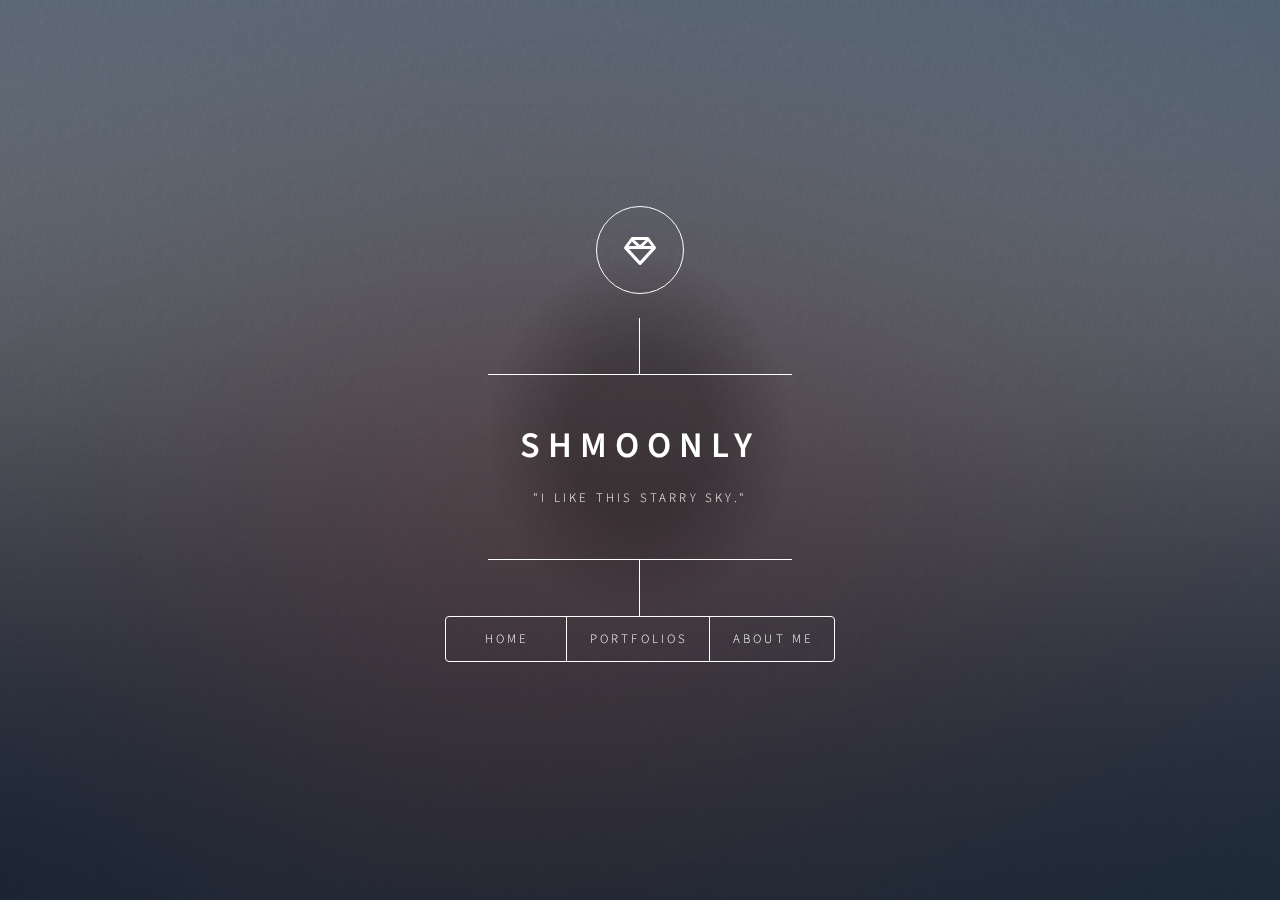
<file: index.html>
<!DOCTYPE HTML>
<html lang="en">

<head>
    <meta charset="utf-8">
    <meta name="viewport" content="width=device-width, initial-scale=1, user-scalable=no">
    <title>Shmoonly</title>
    <link rel="stylesheet" href="assets/css/main.css">
    <link rel="stylesheet" href="https://cdnjs.cloudflare.com/ajax/libs/font-awesome/6.4.0/css/all.min.css">
    <style>
        /* Smooth scrollbar animation */
        html {
            scrollbar-width: thin;
            scrollbar-color: rgba(255, 255, 255, 0.3) transparent;
            overflow-y: scroll;
        }
        
        /* For Webkit browsers (Chrome, Safari) */
        ::-webkit-scrollbar {
            width: 10px;
            background-color: transparent;
            transition: all 0.3s ease;
        }
        
        ::-webkit-scrollbar-thumb {
            background-color: rgba(255, 255, 255, 0.3);
            border-radius: 5px;
            transition: all 0.3s ease;
        }
        
        ::-webkit-scrollbar-thumb:hover {
            background-color: rgba(255, 255, 255, 0.5);
        }
        
        /* For Firefox */
        html {
            scrollbar-width: thin;
            scrollbar-color: rgba(255, 255, 255, 0.3) transparent;
        }
        
        /* Smooth page transitions */
        body {
            scroll-behavior: smooth;
        }

        /* Logo styling from Dimension template */
        .logo {
            display: block;
            border: 3px solid #ffffff;
            border-radius: 100%;
            width: 5em;
            height: 5em;
            line-height: 5em;
            text-align: center;
            margin: 0 auto 1.5em auto;
        }
        
        .logo .icon {
            color: #ffffff;
            font-size: 2em;
        }

        .portfolio-item a {
            color: lightblue;
            text-decoration: none;
            transition: color 0.3s ease;
        }

        .portfolio-item a:hover {
            color: blue;
        }

        .image.main img {
            width: 100%;
            height: auto;
            border-radius: 8px;
            transition: transform 0.3s ease, box-shadow 0.3s ease;
        }

        .image.main img:hover {
            transform: scale(1.01);
            box-shadow: 0 5px 15px rgba(0, 0, 0, 0.3);
        }

        body,
        p,
        ul,
        li,
        h2.major,
        h3 {
            color: white; 
        }

        article {
            margin-bottom: 40px;
            transition: opacity 0.3s ease, transform 0.3s ease;
        }

        h2.major {
            font-size: 2.5rem;
            margin-bottom: 20px;
            transition: color 0.3s ease;
        }

        h3 {
            font-size: 1.8rem;
            margin-top: 20px;
            transition: color 0.3s ease;
        }

        p {
            font-size: 1rem;
            line-height: 1.6;
            transition: color 0.3s ease;
        }

        ul {
            padding-left: 20px;
        }

        li {
            font-size: 1rem;
            line-height: 1.6;
            transition: color 0.3s ease;
        }

        /* Smooth navigation transitions */
        nav ul li a {
            transition: color 0.3s ease, transform 0.3s ease;
        }

        nav ul li a:hover {
            transform: translateY(-2px);
        }
    </style>
</head>

<body class="is-preload">

    <!-- Wrapper -->
    <div id="wrapper">

        <!-- Header -->
        <header id="header">
            <div class="logo">
                <span class="icon fa-gem"></span>
            </div>
            <div class="content">
                <div class="inner">
                    <h1>Shmoonly</h1>
                    <p>"I like this starry sky."</p>
                </div>
            </div>
            <nav>
                <ul>
                    <li><a href="#home">Home</a></li>
                    <li><a href="#portfolios">Portfolios</a></li>
                    <li><a href="#aboutme">About Me</a></li>
                </ul>
            </nav>
        </header>

        <!-- Main -->
        <div id="main">

            <!-- Home Section -->
            <article id="home">
                <h2 class="major">Home</h2>
                <span class="image main"><img src="images/pic01.jpg" alt="Home Image" /></span>
                <p>Hello there, enjoy your stay.</p>
                <!--<h3>Purpose</h3>
                <p>The purpose of this website is not only to share my work but also to inspire and connect with like-minded individuals who are passionate about technology and creativity. Whether you're a fellow IT enthusiast, a potential collaborator, or simply curious, there's something here for everyone.</p> -->
            </article>

            <!-- Portfolios Section -->
            <article id="portfolios">
                <h2 class="major">Portfolios</h2>
                <!-- <span class="image main"><img src="images" alt="Portfolio Image" /></span> -->
                <div class="portfolio-grid">
                    <div class="portfolio-item">
                        <a href="https://youtu.be/dQw4w9WgXcQ?si=GSkmpgysDM1HKCfA" target="_blank">Computer Science as a Discipline</a>
                        <p>Portfolio 1</p>
                    </div>
                    <div class="portfolio-item">
                        <a href="https://youtu.be/dQw4w9WgXcQ?si=GSkmpgysDM1HKCfA" target="_blank">Data and Information</a>
                        <p>Portfolio 2</p>
                    </div>
                    <div class="portfolio-item">
                        <a href="https://youtu.be/dQw4w9WgXcQ?si=GSkmpgysDM1HKCfA" target="_blank">Number Systems</a>
                        <p>Portfolio 3</p>
                    </div>
                    <div class="portfolio-item">
                        <a href="https://youtu.be/dQw4w9WgXcQ?si=GSkmpgysDM1HKCfA" target="_blank">Computer Hardware and Software</a>
                        <p>Portfolio 4</p>
                    </div>
                    <div class="portfolio-item">
                        <a href="https://youtu.be/dQw4w9WgXcQ?si=GSkmpgysDM1HKCfA" target="_blank">Comparative Study on Different Types of Motherboards</a>
                        <p>Portfolio 5</p>
                    </div>
                    <div class="portfolio-item">
                        <a href="https://youtu.be/dQw4w9WgXcQ?si=GSkmpgysDM1HKCfA" target="_blank">Comparative Study on Different Types of Computers</a>
                        <p>Portfolio 6</p>
                    </div>
                </div>
            </article>

            <!-- About Me Section -->
            <article id="aboutme">
                <h2 class="major">About Me</h2>
                <!-- <span class="image main"><img src="images/" alt="About Me Image" /></span> -->
                <p>Hi, I'm Moon, a passionate student currently pursuing a Bachelor of Science in Information Technology. I'm deeply fascinated by the world of technology and how it is shaping the future of our world.</p>
                <p>My journey into IT began with an interest in space and technology. I created this website to reflect both my enthusiasm for IT and my progress in it.</p>

                <h3>A Little More About Me</h3>
                <p>When I'm not working on IT projects, I explore new tech trends, learn about different cultures, and experiment with creative designs. My goal is to continuously improve my skills and contribute meaningfully to the IT field.</p>
            </article>

        </div>

        <!-- Footer -->
        <footer id="footer">
        </footer>
        
    </div>

    <!-- Background -->
    <div id="bg"></div>

    <!-- Scripts -->
    <script src="assets/js/jquery.min.js"></script>
    <script src="assets/js/browser.min.js"></script>
    <script src="assets/js/breakpoints.min.js"></script>
    <script src="assets/js/util.js"></script>
    <script src="assets/js/main.js"></script>

</body>

</html>
</file>
<file: assets/css/main.css>
@import url(fontawesome-all.min.css);
@import url("https://fonts.googleapis.com/css?family=Source+Sans+Pro:300italic,600italic,300,600");

/*
	Dimension by HTML5 UP
	html5up.net | @ajlkn
	Free for personal and commercial use under the CCA 3.0 license (html5up.net/license)
*/

html, body, div, span, applet, object,
iframe, h1, h2, h3, h4, h5, h6, p, blockquote,
pre, a, abbr, acronym, address, big, cite,
code, del, dfn, em, img, ins, kbd, q, s, samp,
small, strike, strong, sub, sup, tt, var, b,
u, i, center, dl, dt, dd, ol, ul, li, fieldset,
form, label, legend, table, caption, tbody,
tfoot, thead, tr, th, td, article, aside,
canvas, details, embed, figure, figcaption,
footer, header, hgroup, menu, nav, output, ruby,
section, summary, time, mark, audio, video {
	margin: 0;
	padding: 0;
	border: 0;
	font-size: 100%;
	font: inherit;
	vertical-align: baseline;}

article, aside, details, figcaption, figure,
footer, header, hgroup, menu, nav, section {
	display: block;}

body {
	line-height: 1;
}

ol, ul {
	list-style: none;
}

blockquote, q {
	quotes: none;
}

	blockquote:before, blockquote:after, q:before, q:after {
		content: '';
		content: none;
	}

table {
	border-collapse: collapse;
	border-spacing: 0;
}

body {
	-webkit-text-size-adjust: none;
}

mark {
	background-color: transparent;
	color: inherit;
}

input::-moz-focus-inner {
	border: 0;
	padding: 0;
}

input, select, textarea {
	-moz-appearance: none;
	-webkit-appearance: none;
	-ms-appearance: none;
	appearance: none;
}

/* Basic */

	@-ms-viewport {
		width: device-width;
	}

	@media screen and (max-width: 480px) {

		html, body {
			min-width: 320px;
		}

	}

	html {
		box-sizing: border-box;
	}

	*, *:before, *:after {
		box-sizing: inherit;
	}

	body {
		background: #1b1f22;
	}

		body.is-preload *, body.is-preload *:before, body.is-preload *:after {
			-moz-animation: none !important;
			-webkit-animation: none !important;
			-ms-animation: none !important;
			animation: none !important;
			-moz-transition: none !important;
			-webkit-transition: none !important;
			-ms-transition: none !important;
			transition: none !important;
		}

/* Type */

	html {
		font-size: 16pt;
	}

		@media screen and (max-width: 1680px) {

			html {
				font-size: 12pt;
			}

		}

		@media screen and (max-width: 736px) {

			html {
				font-size: 11pt;
			}

		}

		@media screen and (max-width: 360px) {

			html {
				font-size: 10pt;
			}

		}

	body, input, select, textarea {
		color: #ffffff;
		font-family: "Source Sans Pro", sans-serif;
		font-weight: 300;
		font-size: 1rem;
		line-height: 1.65;
	}

	a {
		-moz-transition: color 0.2s ease-in-out, background-color 0.2s ease-in-out, border-bottom-color 0.2s ease-in-out;
		-webkit-transition: color 0.2s ease-in-out, background-color 0.2s ease-in-out, border-bottom-color 0.2s ease-in-out;
		-ms-transition: color 0.2s ease-in-out, background-color 0.2s ease-in-out, border-bottom-color 0.2s ease-in-out;
		transition: color 0.2s ease-in-out, background-color 0.2s ease-in-out, border-bottom-color 0.2s ease-in-out;
		border-bottom: dotted 1px rgba(255, 255, 255, 0.5);
		text-decoration: none;
		color: inherit;
	}

		a:hover {
			border-bottom-color: transparent;
		}

	strong, b {
		color: #ffffff;
		font-weight: 600;
	}

	em, i {
		font-style: italic;
	}

	p {
		margin: 0 0 2rem 0;
	}

	h1, h2, h3, h4, h5, h6 {
		color: #ffffff;
		font-weight: 600;
		line-height: 1.5;
		margin: 0 0 1rem 0;
		text-transform: uppercase;
		letter-spacing: 0.2rem;
	}

		h1 a, h2 a, h3 a, h4 a, h5 a, h6 a {
			color: inherit;
			text-decoration: none;
		}

		h1.major, h2.major, h3.major, h4.major, h5.major, h6.major {
			border-bottom: solid 1px #ffffff;
			width: -moz-max-content;
			width: -webkit-max-content;
			width: -ms-max-content;
			width: max-content;
			padding-bottom: 0.5rem;
			margin: 0 0 2rem 0;
		}

	h1 {
		font-size: 2.25rem;
		line-height: 1.3;
		letter-spacing: 0.5rem;
	}

	h2 {
		font-size: 1.5rem;
		line-height: 1.4;
		letter-spacing: 0.5rem;
	}

	h3 {
		font-size: 1rem;
	}

	h4 {
		font-size: 0.8rem;
	}

	h5 {
		font-size: 0.7rem;
	}

	h6 {
		font-size: 0.6rem;
	}

	@media screen and (max-width: 736px) {

		h1 {
			font-size: 1.75rem;
			line-height: 1.4;
		}

		h2 {
			font-size: 1.25em;
			line-height: 1.5;
		}

	}

	sub {
		font-size: 0.8rem;
		position: relative;
		top: 0.5rem;
	}

	sup {
		font-size: 0.8rem;
		position: relative;
		top: -0.5rem;
	}

	blockquote {
		border-left: solid 4px #ffffff;
		font-style: italic;
		margin: 0 0 2rem 0;
		padding: 0.5rem 0 0.5rem 2rem;
	}

	code {
		background: rgba(255, 255, 255, 0.075);
		border-radius: 4px;
		font-family: "Courier New", monospace;
		font-size: 0.9rem;
		margin: 0 0.25rem;
		padding: 0.25rem 0.65rem;
	}

	pre {
		-webkit-overflow-scrolling: touch;
		font-family: "Courier New", monospace;
		font-size: 0.9rem;
		margin: 0 0 2rem 0;
	}

		pre code {
			display: block;
			line-height: 1.75;
			padding: 1rem 1.5rem;
			overflow-x: auto;
		}

	hr {
		border: 0;
		border-bottom: solid 1px #ffffff;
		margin: 2.75rem 0;
	}

	.align-left {
		text-align: left;
	}

	.align-center {
		text-align: center;
	}

	.align-right {
		text-align: right;
	}

/* Form */

	form {
		margin: 0 0 2rem 0;
	}

		form > :last-child {
			margin-bottom: 0;
		}

		form > .fields {
			display: -moz-flex;
			display: -webkit-flex;
			display: -ms-flex;
			display: flex;
			-moz-flex-wrap: wrap;
			-webkit-flex-wrap: wrap;
			-ms-flex-wrap: wrap;
			flex-wrap: wrap;
			width: calc(100% + 3rem);
			margin: -1.5rem 0 2rem -1.5rem;
		}

			form > .fields > .field {
				-moz-flex-grow: 0;
				-webkit-flex-grow: 0;
				-ms-flex-grow: 0;
				flex-grow: 0;
				-moz-flex-shrink: 0;
				-webkit-flex-shrink: 0;
				-ms-flex-shrink: 0;
				flex-shrink: 0;
				padding: 1.5rem 0 0 1.5rem;
				width: calc(100% - 1.5rem);
			}

				form > .fields > .field.half {
					width: calc(50% - 0.75rem);
				}

				form > .fields > .field.third {
					width: calc(100%/3 - 0.5rem);
				}

				form > .fields > .field.quarter {
					width: calc(25% - 0.375rem);
				}

		@media screen and (max-width: 480px) {

			form > .fields {
				width: calc(100% + 3rem);
				margin: -1.5rem 0 2rem -1.5rem;
			}

				form > .fields > .field {
					padding: 1.5rem 0 0 1.5rem;
					width: calc(100% - 1.5rem);
				}

					form > .fields > .field.half {
						width: calc(100% - 1.5rem);
					}

					form > .fields > .field.third {
						width: calc(100% - 1.5rem);
					}

					form > .fields > .field.quarter {
						width: calc(100% - 1.5rem);
					}

		}

	label {
		color: #ffffff;
		display: block;
		font-size: 0.8rem;
		font-weight: 300;
		letter-spacing: 0.2rem;
		line-height: 1.5;
		margin: 0 0 1rem 0;
		text-transform: uppercase;
	}

	input[type="text"],
	input[type="password"],
	input[type="email"],
	input[type="tel"],
	select,
	textarea {
		-moz-appearance: none;
		-webkit-appearance: none;
		-ms-appearance: none;
		appearance: none;
		-moz-transition: border-color 0.2s ease-in-out, box-shadow 0.2s ease-in-out, background-color 0.2s ease-in-out;
		-webkit-transition: border-color 0.2s ease-in-out, box-shadow 0.2s ease-in-out, background-color 0.2s ease-in-out;
		-ms-transition: border-color 0.2s ease-in-out, box-shadow 0.2s ease-in-out, background-color 0.2s ease-in-out;
		transition: border-color 0.2s ease-in-out, box-shadow 0.2s ease-in-out, background-color 0.2s ease-in-out;
		background-color: transparent;
		border-radius: 4px;
		border: solid 1px #ffffff;
		color: inherit;
		display: block;
		outline: 0;
		padding: 0 1rem;
		text-decoration: none;
		width: 100%;
	}

		input[type="text"]:invalid,
		input[type="password"]:invalid,
		input[type="email"]:invalid,
		input[type="tel"]:invalid,
		select:invalid,
		textarea:invalid {
			box-shadow: none;
		}

		input[type="text"]:focus,
		input[type="password"]:focus,
		input[type="email"]:focus,
		input[type="tel"]:focus,
		select:focus,
		textarea:focus {
			background: rgba(255, 255, 255, 0.075);
			border-color: #ffffff;
			box-shadow: 0 0 0 1px #ffffff;
		}

	select {
		background-image: url("data:image/svg+xml;charset=utf8,%3Csvg xmlns='http://www.w3.org/2000/svg' width='40' height='40' preserveAspectRatio='none' viewBox='0 0 40 40'%3E%3Cpath d='M9.4,12.3l10.4,10.4l10.4-10.4c0.2-0.2,0.5-0.4,0.9-0.4c0.3,0,0.6,0.1,0.9,0.4l3.3,3.3c0.2,0.2,0.4,0.5,0.4,0.9 c0,0.4-0.1,0.6-0.4,0.9L20.7,31.9c-0.2,0.2-0.5,0.4-0.9,0.4c-0.3,0-0.6-0.1-0.9-0.4L4.3,17.3c-0.2-0.2-0.4-0.5-0.4-0.9 c0-0.4,0.1-0.6,0.4-0.9l3.3-3.3c0.2-0.2,0.5-0.4,0.9-0.4S9.1,12.1,9.4,12.3z' fill='%23ffffff' /%3E%3C/svg%3E");
		background-size: 1.25rem;
		background-repeat: no-repeat;
		background-position: calc(100% - 1rem) center;
		height: 2.75rem;
		padding-right: 2.75rem;
		text-overflow: ellipsis;
	}

		select option {
			color: #ffffff;
			background: #1b1f22;
		}

		select:focus::-ms-value {
			background-color: transparent;
		}

		select::-ms-expand {
			display: none;
		}

	input[type="text"],
	input[type="password"],
	input[type="email"],
	select {
		height: 2.75rem;
	}

	textarea {
		padding: 0.75rem 1rem;
	}

	input[type="checkbox"],
	input[type="radio"] {
		-moz-appearance: none;
		-webkit-appearance: none;
		-ms-appearance: none;
		appearance: none;
		display: block;
		float: left;
		margin-right: -2rem;
		opacity: 0;
		width: 1rem;
		z-index: -1;
	}

		input[type="checkbox"] + label,
		input[type="radio"] + label {
			text-decoration: none;
			-moz-user-select: none;
			-webkit-user-select: none;
			-ms-user-select: none;
			user-select: none;
			color: #ffffff;
			cursor: pointer;
			display: inline-block;
			font-size: 0.8rem;
			font-weight: 300;
			margin: 0 0 0.5rem 0;
			padding-left: 2.65rem;
			padding-right: 0.75rem;
			position: relative;
		}

			input[type="checkbox"] + label:before,
			input[type="radio"] + label:before {
				-moz-osx-font-smoothing: grayscale;
				-webkit-font-smoothing: antialiased;
				display: inline-block;
				font-style: normal;
				font-variant: normal;
				text-rendering: auto;
				line-height: 1;
				text-transform: none !important;
				font-family: 'Font Awesome 5 Free';
				font-weight: 900;
			}

			input[type="checkbox"] + label:before,
			input[type="radio"] + label:before {
				-moz-transition: border-color 0.2s ease-in-out, box-shadow 0.2s ease-in-out, background-color 0.2s ease-in-out;
				-webkit-transition: border-color 0.2s ease-in-out, box-shadow 0.2s ease-in-out, background-color 0.2s ease-in-out;
				-ms-transition: border-color 0.2s ease-in-out, box-shadow 0.2s ease-in-out, background-color 0.2s ease-in-out;
				transition: border-color 0.2s ease-in-out, box-shadow 0.2s ease-in-out, background-color 0.2s ease-in-out;
				border-radius: 4px;
				border: solid 1px #ffffff;
				content: '';
				display: inline-block;
				height: 1.65rem;
				left: 0;
				line-height: 1.65rem;
				position: absolute;
				text-align: center;
				top: -0.15rem;
				width: 1.65rem;
			}

		input[type="checkbox"]:checked + label:before,
		input[type="radio"]:checked + label:before {
			background: #ffffff !important;
			border-color: #ffffff !important;
			color: #1b1f22;
			content: '\f00c';
		}

		input[type="checkbox"]:focus + label:before,
		input[type="radio"]:focus + label:before {
			background: rgba(255, 255, 255, 0.075);
			border-color: #ffffff;
			box-shadow: 0 0 0 1px #ffffff;
		}

	input[type="checkbox"] + label:before {
		border-radius: 4px;
	}

	input[type="radio"] + label:before {
		border-radius: 100%;
	}

	::-webkit-input-placeholder {
		color: rgba(255, 255, 255, 0.5) !important;
		opacity: 1.0;
	}

	:-moz-placeholder {
		color: rgba(255, 255, 255, 0.5) !important;
		opacity: 1.0;
	}

	::-moz-placeholder {
		color: rgba(255, 255, 255, 0.5) !important;
		opacity: 1.0;
	}

	:-ms-input-placeholder {
		color: rgba(255, 255, 255, 0.5) !important;
		opacity: 1.0;
	}

	.formerize-placeholder {
		color: rgba(255, 255, 255, 0.5) !important;
		opacity: 1.0;
	}

/* Box */

	.box {
		border-radius: 4px;
		border: solid 1px #ffffff;
		margin-bottom: 2rem;
		padding: 1.5em;
	}

		.box > :last-child,
		.box > :last-child > :last-child,
		.box > :last-child > :last-child > :last-child {
			margin-bottom: 0;
		}

		.box.alt {
			border: 0;
			border-radius: 0;
			padding: 0;
		}

/* Icon */

	.icon {
		text-decoration: none;
		border-bottom: none;
		position: relative;
	}

		.icon:before {
			-moz-osx-font-smoothing: grayscale;
			-webkit-font-smoothing: antialiased;
			display: inline-block;
			font-style: normal;
			font-variant: normal;
			text-rendering: auto;
			line-height: 1;
			text-transform: none !important;
			font-family: 'Font Awesome 5 Free';
			font-weight: 400;
		}

		.icon > .label {
			display: none;
		}

		.icon:before {
			line-height: inherit;
		}

		.icon.solid:before {
			font-weight: 900;
		}

		.icon.brands:before {
			font-family: 'Font Awesome 5 Brands';
		}

/* Image */

	.image {
		border-radius: 4px;
		border: 0;
		display: inline-block;
		position: relative;
	}

		.image:before {
			pointer-events: none;
			background-image: url("../../images/overlay.png");
			background-color: rgba(19, 21, 25, 0.5);
			border-radius: 4px;
			content: '';
			display: block;
			height: 100%;
			left: 0;
			opacity: 0.5;
			position: absolute;
			top: 0;
			width: 100%;
		}

		.image img {
			border-radius: 4px;
			display: block;
		}

		.image.left, .image.right {
			max-width: 40%;
		}

			.image.left img, .image.right img {
				width: 100%;
			}

		.image.left {
			float: left;
			padding: 0 1.5em 1em 0;
			top: 0.25em;
		}

		.image.right {
			float: right;
			padding: 0 0 1em 1.5em;
			top: 0.25em;
		}

		.image.fit {
			display: block;
			margin: 0 0 2rem 0;
			width: 100%;
		}

			.image.fit img {
				width: 100%;
			}

		.image.main {
			display: block;
			margin: 2.5rem 0;
			width: 100%;
		}

			.image.main img {
				width: 100%;
			}

		@media screen and (max-width: 736px) {

			.image.main {
				margin: 2rem 0;
			}

		}

		@media screen and (max-width: 480px) {

			.image.main {
				margin: 1.5rem 0;
			}

		}

/* List */

	ol {
		list-style: decimal;
		margin: 0 0 2rem 0;
		padding-left: 1.25em;
	}

		ol li {
			padding-left: 0.25em;
		}

	ul {
		list-style: disc;
		margin: 0 0 2rem 0;
		padding-left: 1em;
	}

		ul li {
			padding-left: 0.5em;
		}

		ul.alt {
			list-style: none;
			padding-left: 0;
		}

			ul.alt li {
				border-top: solid 1px #ffffff;
				padding: 0.5em 0;
			}

				ul.alt li:first-child {
					border-top: 0;
					padding-top: 0;
				}

	dl {
		margin: 0 0 2rem 0;
	}

		dl dt {
			display: block;
			font-weight: 600;
			margin: 0 0 1rem 0;
		}

		dl dd {
			margin-left: 2rem;
		}

/* Actions */

	ul.actions {
		display: -moz-flex;
		display: -webkit-flex;
		display: -ms-flex;
		display: flex;
		cursor: default;
		list-style: none;
		margin-left: -1rem;
		padding-left: 0;
	}

		ul.actions li {
			padding: 0 0 0 1rem;
			vertical-align: middle;
		}

		ul.actions.special {
			-moz-justify-content: center;
			-webkit-justify-content: center;
			-ms-justify-content: center;
			justify-content: center;
			width: 100%;
			margin-left: 0;
		}

			ul.actions.special li:first-child {
				padding-left: 0;
			}

		ul.actions.stacked {
			-moz-flex-direction: column;
			-webkit-flex-direction: column;
			-ms-flex-direction: column;
			flex-direction: column;
			margin-left: 0;
		}

			ul.actions.stacked li {
				padding: 1.3rem 0 0 0;
			}

				ul.actions.stacked li:first-child {
					padding-top: 0;
				}

		ul.actions.fit {
			width: calc(100% + 1rem);
		}

			ul.actions.fit li {
				-moz-flex-grow: 1;
				-webkit-flex-grow: 1;
				-ms-flex-grow: 1;
				flex-grow: 1;
				-moz-flex-shrink: 1;
				-webkit-flex-shrink: 1;
				-ms-flex-shrink: 1;
				flex-shrink: 1;
				width: 100%;
			}

				ul.actions.fit li > * {
					width: 100%;
				}

			ul.actions.fit.stacked {
				width: 100%;
			}

		@media screen and (max-width: 480px) {

			ul.actions:not(.fixed) {
				-moz-flex-direction: column;
				-webkit-flex-direction: column;
				-ms-flex-direction: column;
				flex-direction: column;
				margin-left: 0;
				width: 100% !important;
			}

				ul.actions:not(.fixed) li {
					-moz-flex-grow: 1;
					-webkit-flex-grow: 1;
					-ms-flex-grow: 1;
					flex-grow: 1;
					-moz-flex-shrink: 1;
					-webkit-flex-shrink: 1;
					-ms-flex-shrink: 1;
					flex-shrink: 1;
					padding: 1rem 0 0 0;
					text-align: center;
					width: 100%;
				}

					ul.actions:not(.fixed) li > * {
						width: 100%;
					}

					ul.actions:not(.fixed) li:first-child {
						padding-top: 0;
					}

					ul.actions:not(.fixed) li input[type="submit"],
					ul.actions:not(.fixed) li input[type="reset"],
					ul.actions:not(.fixed) li input[type="button"],
					ul.actions:not(.fixed) li button,
					ul.actions:not(.fixed) li .button {
						width: 100%;
					}

						ul.actions:not(.fixed) li input[type="submit"].icon:before,
						ul.actions:not(.fixed) li input[type="reset"].icon:before,
						ul.actions:not(.fixed) li input[type="button"].icon:before,
						ul.actions:not(.fixed) li button.icon:before,
						ul.actions:not(.fixed) li .button.icon:before {
							margin-left: -0.5em;
						}

		}

/* Icons */

	ul.icons {
		cursor: default;
		list-style: none;
		padding-left: 0;
	}

		ul.icons li {
			display: inline-block;
			padding: 0 0.75em 0 0;
		}

			ul.icons li:last-child {
				padding-right: 0;
			}

			ul.icons li a {
				border-radius: 100%;
				box-shadow: inset 0 0 0 1px #ffffff;
				display: inline-block;
				height: 2.25rem;
				line-height: 2.25rem;
				text-align: center;
				width: 2.25rem;
			}

				ul.icons li a:hover {
					background-color: rgba(255, 255, 255, 0.075);
				}

				ul.icons li a:active {
					background-color: rgba(255, 255, 255, 0.175);
				}

/* Table */

	.table-wrapper {
		-webkit-overflow-scrolling: touch;
		overflow-x: auto;
	}

	table {
		margin: 0 0 2rem 0;
		width: 100%;
	}

		table tbody tr {
			border: solid 1px #ffffff;
			border-left: 0;
			border-right: 0;
		}

			table tbody tr:nth-child(2n + 1) {
				background-color: rgba(255, 255, 255, 0.075);
			}

		table td {
			padding: 0.75em 0.75em;
		}

		table th {
			color: #ffffff;
			font-size: 0.9em;
			font-weight: 600;
			padding: 0 0.75em 0.75em 0.75em;
			text-align: left;
		}

		table thead {
			border-bottom: solid 2px #ffffff;
		}

		table tfoot {
			border-top: solid 2px #ffffff;
		}

		table.alt {
			border-collapse: separate;
		}

			table.alt tbody tr td {
				border: solid 1px #ffffff;
				border-left-width: 0;
				border-top-width: 0;
			}

				table.alt tbody tr td:first-child {
					border-left-width: 1px;
				}

			table.alt tbody tr:first-child td {
				border-top-width: 1px;
			}

			table.alt thead {
				border-bottom: 0;
			}

			table.alt tfoot {
				border-top: 0;
			}

/* Button */

	input[type="submit"],
	input[type="reset"],
	input[type="button"],
	button,
	.button {
		-moz-appearance: none;
		-webkit-appearance: none;
		-ms-appearance: none;
		appearance: none;
		-moz-transition: background-color 0.2s ease-in-out, color 0.2s ease-in-out;
		-webkit-transition: background-color 0.2s ease-in-out, color 0.2s ease-in-out;
		-ms-transition: background-color 0.2s ease-in-out, color 0.2s ease-in-out;
		transition: background-color 0.2s ease-in-out, color 0.2s ease-in-out;
		background-color: transparent;
		border-radius: 4px;
		border: 0;
		box-shadow: inset 0 0 0 1px #ffffff;
		color: #ffffff !important;
		cursor: pointer;
		display: inline-block;
		font-size: 0.8rem;
		font-weight: 300;
		height: 2.75rem;
		letter-spacing: 0.2rem;
		line-height: 2.75rem;
		outline: 0;
		padding: 0 1.25rem 0 1.35rem;
		text-align: center;
		text-decoration: none;
		text-transform: uppercase;
		white-space: nowrap;
	}

		input[type="submit"]:hover,
		input[type="reset"]:hover,
		input[type="button"]:hover,
		button:hover,
		.button:hover {
			background-color: rgba(255, 255, 255, 0.075);
		}

		input[type="submit"]:active,
		input[type="reset"]:active,
		input[type="button"]:active,
		button:active,
		.button:active {
			background-color: rgba(255, 255, 255, 0.175);
		}

		input[type="submit"].icon:before,
		input[type="reset"].icon:before,
		input[type="button"].icon:before,
		button.icon:before,
		.button.icon:before {
			margin-right: 0.5em;
		}

		input[type="submit"].fit,
		input[type="reset"].fit,
		input[type="button"].fit,
		button.fit,
		.button.fit {
			width: 100%;
		}

		input[type="submit"].small,
		input[type="reset"].small,
		input[type="button"].small,
		button.small,
		.button.small {
			font-size: 0.6rem;
			height: 2.0625rem;
			line-height: 2.0625rem;
		}

		input[type="submit"].primary,
		input[type="reset"].primary,
		input[type="button"].primary,
		button.primary,
		.button.primary {
			background-color: #ffffff;
			color: #1b1f22 !important;
			font-weight: 600;
		}

		input[type="submit"].disabled, input[type="submit"]:disabled,
		input[type="reset"].disabled,
		input[type="reset"]:disabled,
		input[type="button"].disabled,
		input[type="button"]:disabled,
		button.disabled,
		button:disabled,
		.button.disabled,
		.button:disabled {
			pointer-events: none;
			cursor: default;
			opacity: 0.25;
		}

	input[type="submit"],
	input[type="reset"],
	input[type="button"],
	button {
		line-height: calc(2.75rem - 2px);
	}

/* BG */

	#bg {
		-moz-transform: scale(1.0);
		-webkit-transform: scale(1.0);
		-ms-transform: scale(1.0);
		transform: scale(1.0);
		-webkit-backface-visibility: hidden;
		position: fixed;
		top: 0;
		left: 0;
		width: 100%;
		height: 100vh;
		z-index: 1;
	}

		#bg:before, #bg:after {
			content: '';
			display: block;
			position: absolute;
			top: 0;
			left: 0;
			width: 100%;
			height: 100%;
		}

		#bg:before {
			-moz-transition: background-color 2.5s ease-in-out;
			-webkit-transition: background-color 2.5s ease-in-out;
			-ms-transition: background-color 2.5s ease-in-out;
			transition: background-color 2.5s ease-in-out;
			-moz-transition-delay: 0.75s;
			-webkit-transition-delay: 0.75s;
			-ms-transition-delay: 0.75s;
			transition-delay: 0.75s;
			background-image: linear-gradient(to top, rgba(19, 21, 25, 0.5), rgba(19, 21, 25, 0.5)), url("../../images/overlay.png");
			background-size: auto, 256px 256px;
			background-position: center, center;
			background-repeat: no-repeat, repeat;
			z-index: 2;
		}

		#bg:after {
			-moz-transform: scale(1.125);
			-webkit-transform: scale(1.125);
			-ms-transform: scale(1.125);
			transform: scale(1.125);
			-moz-transition: -moz-transform 0.325s ease-in-out, -moz-filter 0.325s ease-in-out;
			-webkit-transition: -webkit-transform 0.325s ease-in-out, -webkit-filter 0.325s ease-in-out;
			-ms-transition: -ms-transform 0.325s ease-in-out, -ms-filter 0.325s ease-in-out;
			transition: transform 0.325s ease-in-out, filter 0.325s ease-in-out;
			background-image: url("../../images/bg.jpg");
			background-position: center;
			background-size: cover;
			background-repeat: no-repeat;
			z-index: 1;
		}

		body.is-article-visible #bg:after {
			-moz-transform: scale(1.0825);
			-webkit-transform: scale(1.0825);
			-ms-transform: scale(1.0825);
			transform: scale(1.0825);
			-moz-filter: blur(0.2rem);
			-webkit-filter: blur(0.2rem);
			-ms-filter: blur(0.2rem);
			filter: blur(0.2rem);
		}

		body.is-preload #bg:before {
			background-color: #000000;
		}

/* Wrapper */

	#wrapper {
		display: -moz-flex;
		display: -webkit-flex;
		display: -ms-flex;
		display: flex;
		-moz-flex-direction: column;
		-webkit-flex-direction: column;
		-ms-flex-direction: column;
		flex-direction: column;
		-moz-align-items: center;
		-webkit-align-items: center;
		-ms-align-items: center;
		align-items: center;
		-moz-justify-content: space-between;
		-webkit-justify-content: space-between;
		-ms-justify-content: space-between;
		justify-content: space-between;
		position: relative;
		min-height: 100vh;
		width: 100%;
		padding: 4rem 2rem;
		z-index: 3;
	}

		#wrapper:before {
			content: '';
			display: block;
		}

		@media screen and (max-width: 1680px) {

			#wrapper {
				padding: 3rem 2rem;
			}

		}

		@media screen and (max-width: 736px) {

			#wrapper {
				padding: 2rem 1rem;
			}

		}

		@media screen and (max-width: 480px) {

			#wrapper {
				padding: 1rem;
			}

		}

/* Header */

	#header {
		display: -moz-flex;
		display: -webkit-flex;
		display: -ms-flex;
		display: flex;
		-moz-flex-direction: column;
		-webkit-flex-direction: column;
		-ms-flex-direction: column;
		flex-direction: column;
		-moz-align-items: center;
		-webkit-align-items: center;
		-ms-align-items: center;
		align-items: center;
		-moz-transition: -moz-transform 0.325s ease-in-out, -moz-filter 0.325s ease-in-out, opacity 0.325s ease-in-out;
		-webkit-transition: -webkit-transform 0.325s ease-in-out, -webkit-filter 0.325s ease-in-out, opacity 0.325s ease-in-out;
		-ms-transition: -ms-transform 0.325s ease-in-out, -ms-filter 0.325s ease-in-out, opacity 0.325s ease-in-out;
		transition: transform 0.325s ease-in-out, filter 0.325s ease-in-out, opacity 0.325s ease-in-out;
		background-image: -moz-radial-gradient(rgba(0, 0, 0, 0.25) 25%, rgba(0, 0, 0, 0) 55%);
		background-image: -webkit-radial-gradient(rgba(0, 0, 0, 0.25) 25%, rgba(0, 0, 0, 0) 55%);
		background-image: -ms-radial-gradient(rgba(0, 0, 0, 0.25) 25%, rgba(0, 0, 0, 0) 55%);
		background-image: radial-gradient(rgba(0, 0, 0, 0.25) 25%, rgba(0, 0, 0, 0) 55%);
		max-width: 100%;
		text-align: center;
	}

		#header > * {
			-moz-transition: opacity 0.325s ease-in-out;
			-webkit-transition: opacity 0.325s ease-in-out;
			-ms-transition: opacity 0.325s ease-in-out;
			transition: opacity 0.325s ease-in-out;
			position: relative;
			margin-top: 3.5rem;
		}

			#header > *:before {
				content: '';
				display: block;
				position: absolute;
				top: calc(-3.5rem - 1px);
				left: calc(50% - 1px);
				width: 1px;
				height: calc(3.5rem + 1px);
				background: #ffffff;
			}

		#header > :first-child {
			margin-top: 0;
		}

			#header > :first-child:before {
				display: none;
			}

		#header .logo {
			width: 5.5rem;
			height: 5.5rem;
			line-height: 5.5rem;
			border: solid 1px #ffffff;
			border-radius: 100%;
		}

			#header .logo .icon:before {
				font-size: 2rem;
			}

		#header .content {
			border-style: solid;
			border-color: #ffffff;
			border-top-width: 1px;
			border-bottom-width: 1px;
			max-width: 100%;
		}

			#header .content .inner {
				-moz-transition: max-height 0.75s ease, padding 0.75s ease, opacity 0.325s ease-in-out;
				-webkit-transition: max-height 0.75s ease, padding 0.75s ease, opacity 0.325s ease-in-out;
				-ms-transition: max-height 0.75s ease, padding 0.75s ease, opacity 0.325s ease-in-out;
				transition: max-height 0.75s ease, padding 0.75s ease, opacity 0.325s ease-in-out;
				-moz-transition-delay: 0.25s;
				-webkit-transition-delay: 0.25s;
				-ms-transition-delay: 0.25s;
				transition-delay: 0.25s;
				padding: 3rem 2rem;
				max-height: 40rem;
				overflow: hidden;
			}

				#header .content .inner > :last-child {
					margin-bottom: 0;
				}

			#header .content p {
				text-transform: uppercase;
				letter-spacing: 0.2rem;
				font-size: 0.8rem;
				line-height: 2;
			}

		#header nav ul {
			display: -moz-flex;
			display: -webkit-flex;
			display: -ms-flex;
			display: flex;
			margin-bottom: 0;
			list-style: none;
			padding-left: 0;
			border: solid 1px #ffffff;
			border-radius: 4px;
		}

			#header nav ul li {
				padding-left: 0;
				border-left: solid 1px #ffffff;
			}

				#header nav ul li:first-child {
					border-left: 0;
				}

				#header nav ul li a {
					display: block;
					min-width: 7.5rem;
					height: 2.75rem;
					line-height: 2.75rem;
					padding: 0 1.25rem 0 1.45rem;
					text-transform: uppercase;
					letter-spacing: 0.2rem;
					font-size: 0.8rem;
					border-bottom: 0;
				}

					#header nav ul li a:hover {
						background-color: rgba(255, 255, 255, 0.075);
					}

					#header nav ul li a:active {
						background-color: rgba(255, 255, 255, 0.175);
					}

		#header nav.use-middle:after {
			content: '';
			display: block;
			position: absolute;
			top: 0;
			left: calc(50% - 1px);
			width: 1px;
			height: 100%;
			background: #ffffff;
		}

		#header nav.use-middle ul li.is-middle {
			border-left: 0;
		}

		body.is-article-visible #header {
			-moz-transform: scale(0.95);
			-webkit-transform: scale(0.95);
			-ms-transform: scale(0.95);
			transform: scale(0.95);
			-moz-filter: blur(0.1rem);
			-webkit-filter: blur(0.1rem);
			-ms-filter: blur(0.1rem);
			filter: blur(0.1rem);
			opacity: 0;
		}

		body.is-preload #header {
			-moz-filter: blur(0.125rem);
			-webkit-filter: blur(0.125rem);
			-ms-filter: blur(0.125rem);
			filter: blur(0.125rem);
		}

			body.is-preload #header > * {
				opacity: 0;
			}

			body.is-preload #header .content .inner {
				max-height: 0;
				padding-top: 0;
				padding-bottom: 0;
				opacity: 0;
			}

		@media screen and (max-width: 980px) {

			#header .content p br {
				display: none;
			}

		}

		@media screen and (max-width: 736px) {

			#header > * {
				margin-top: 2rem;
			}

				#header > *:before {
					top: calc(-2rem - 1px);
					height: calc(2rem + 1px);
				}

			#header .logo {
				width: 4.75rem;
				height: 4.75rem;
				line-height: 4.75rem;
			}

				#header .logo .icon:before {
					font-size: 1.75rem;
				}

			#header .content .inner {
				padding: 2.5rem 1rem;
			}

			#header .content p {
				line-height: 1.875;
			}

		}

		@media screen and (max-width: 480px) {

			#header {
				padding: 1.5rem 0;
			}

				#header .content .inner {
					padding: 2.5rem 0;
				}

				#header nav ul {
					-moz-flex-direction: column;
					-webkit-flex-direction: column;
					-ms-flex-direction: column;
					flex-direction: column;
					min-width: 10rem;
					max-width: 100%;
				}

					#header nav ul li {
						border-left: 0;
						border-top: solid 1px #ffffff;
					}

						#header nav ul li:first-child {
							border-top: 0;
						}

						#header nav ul li a {
							height: 3rem;
							line-height: 3rem;
							min-width: 0;
							width: 100%;
						}

				#header nav.use-middle:after {
					display: none;
				}

		}

/* Main */

	#main {
		-moz-flex-grow: 1;
		-webkit-flex-grow: 1;
		-ms-flex-grow: 1;
		flex-grow: 1;
		-moz-flex-shrink: 1;
		-webkit-flex-shrink: 1;
		-ms-flex-shrink: 1;
		flex-shrink: 1;
		display: -moz-flex;
		display: -webkit-flex;
		display: -ms-flex;
		display: flex;
		-moz-align-items: center;
		-webkit-align-items: center;
		-ms-align-items: center;
		align-items: center;
		-moz-justify-content: center;
		-webkit-justify-content: center;
		-ms-justify-content: center;
		justify-content: center;
		-moz-flex-direction: column;
		-webkit-flex-direction: column;
		-ms-flex-direction: column;
		flex-direction: column;
		position: relative;
		max-width: 100%;
		z-index: 3;
	}

		#main article {
			-moz-transform: translateY(0.25rem);
			-webkit-transform: translateY(0.25rem);
			-ms-transform: translateY(0.25rem);
			transform: translateY(0.25rem);
			-moz-transition: opacity 0.325s ease-in-out, -moz-transform 0.325s ease-in-out;
			-webkit-transition: opacity 0.325s ease-in-out, -webkit-transform 0.325s ease-in-out;
			-ms-transition: opacity 0.325s ease-in-out, -ms-transform 0.325s ease-in-out;
			transition: opacity 0.325s ease-in-out, transform 0.325s ease-in-out;
			padding: 4.5rem 2.5rem 1.5rem 2.5rem ;
			position: relative;
			width: 40rem;
			max-width: 100%;
			background-color: rgba(27, 31, 34, 0.85);
			border-radius: 4px;
			opacity: 0;
		}

			#main article.active {
				-moz-transform: translateY(0);
				-webkit-transform: translateY(0);
				-ms-transform: translateY(0);
				transform: translateY(0);
				opacity: 1;
			}

			#main article .close {
				display: block;
				position: absolute;
				top: 0;
				right: 0;
				width: 4rem;
				height: 4rem;
				cursor: pointer;
				text-indent: 4rem;
				overflow: hidden;
				white-space: nowrap;
			}

				#main article .close:before {
					-moz-transition: background-color 0.2s ease-in-out;
					-webkit-transition: background-color 0.2s ease-in-out;
					-ms-transition: background-color 0.2s ease-in-out;
					transition: background-color 0.2s ease-in-out;
					content: '';
					display: block;
					position: absolute;
					top: 0.75rem;
					left: 0.75rem;
					width: 2.5rem;
					height: 2.5rem;
					border-radius: 100%;
					background-position: center;
					background-image: url("data:image/svg+xml;charset=utf8,%3Csvg xmlns='http://www.w3.org/2000/svg' xmlns:xlink='http://www.w3.org/1999/xlink' width='20px' height='20px' viewBox='0 0 20 20' zoomAndPan='disable'%3E%3Cstyle%3Eline %7B stroke: %23ffffff%3B stroke-width: 1%3B %7D%3C/style%3E%3Cline x1='2' y1='2' x2='18' y2='18' /%3E%3Cline x1='18' y1='2' x2='2' y2='18' /%3E%3C/svg%3E");
					background-size: 20px 20px;
					background-repeat: no-repeat;
				}

				#main article .close:hover:before {
					background-color: rgba(255, 255, 255, 0.075);
				}

				#main article .close:active:before {
					background-color: rgba(255, 255, 255, 0.175);
				}

		@media screen and (max-width: 736px) {

			#main article {
				padding: 3.5rem 2rem 0.5rem 2rem ;
			}

				#main article .close:before {
					top: 0.875rem;
					left: 0.875rem;
					width: 2.25rem;
					height: 2.25rem;
					background-size: 14px 14px;
				}

		}

		@media screen and (max-width: 480px) {

			#main article {
				padding: 3rem 1.5rem 0.5rem 1.5rem ;
			}

		}

/* Footer */

	#footer {
		-moz-transition: -moz-transform 0.325s ease-in-out, -moz-filter 0.325s ease-in-out, opacity 0.325s ease-in-out;
		-webkit-transition: -webkit-transform 0.325s ease-in-out, -webkit-filter 0.325s ease-in-out, opacity 0.325s ease-in-out;
		-ms-transition: -ms-transform 0.325s ease-in-out, -ms-filter 0.325s ease-in-out, opacity 0.325s ease-in-out;
		transition: transform 0.325s ease-in-out, filter 0.325s ease-in-out, opacity 0.325s ease-in-out;
		width: 100%;
		max-width: 100%;
		margin-top: 2rem;
		text-align: center;
	}

		#footer .copyright {
			letter-spacing: 0.2rem;
			font-size: 0.6rem;
			opacity: 0.75;
			margin-bottom: 0;
			text-transform: uppercase;
		}

		body.is-article-visible #footer {
			-moz-transform: scale(0.95);
			-webkit-transform: scale(0.95);
			-ms-transform: scale(0.95);
			transform: scale(0.95);
			-moz-filter: blur(0.1rem);
			-webkit-filter: blur(0.1rem);
			-ms-filter: blur(0.1rem);
			filter: blur(0.1rem);
			opacity: 0;
		}

		body.is-preload #footer {
			opacity: 0;
		}
</file>
